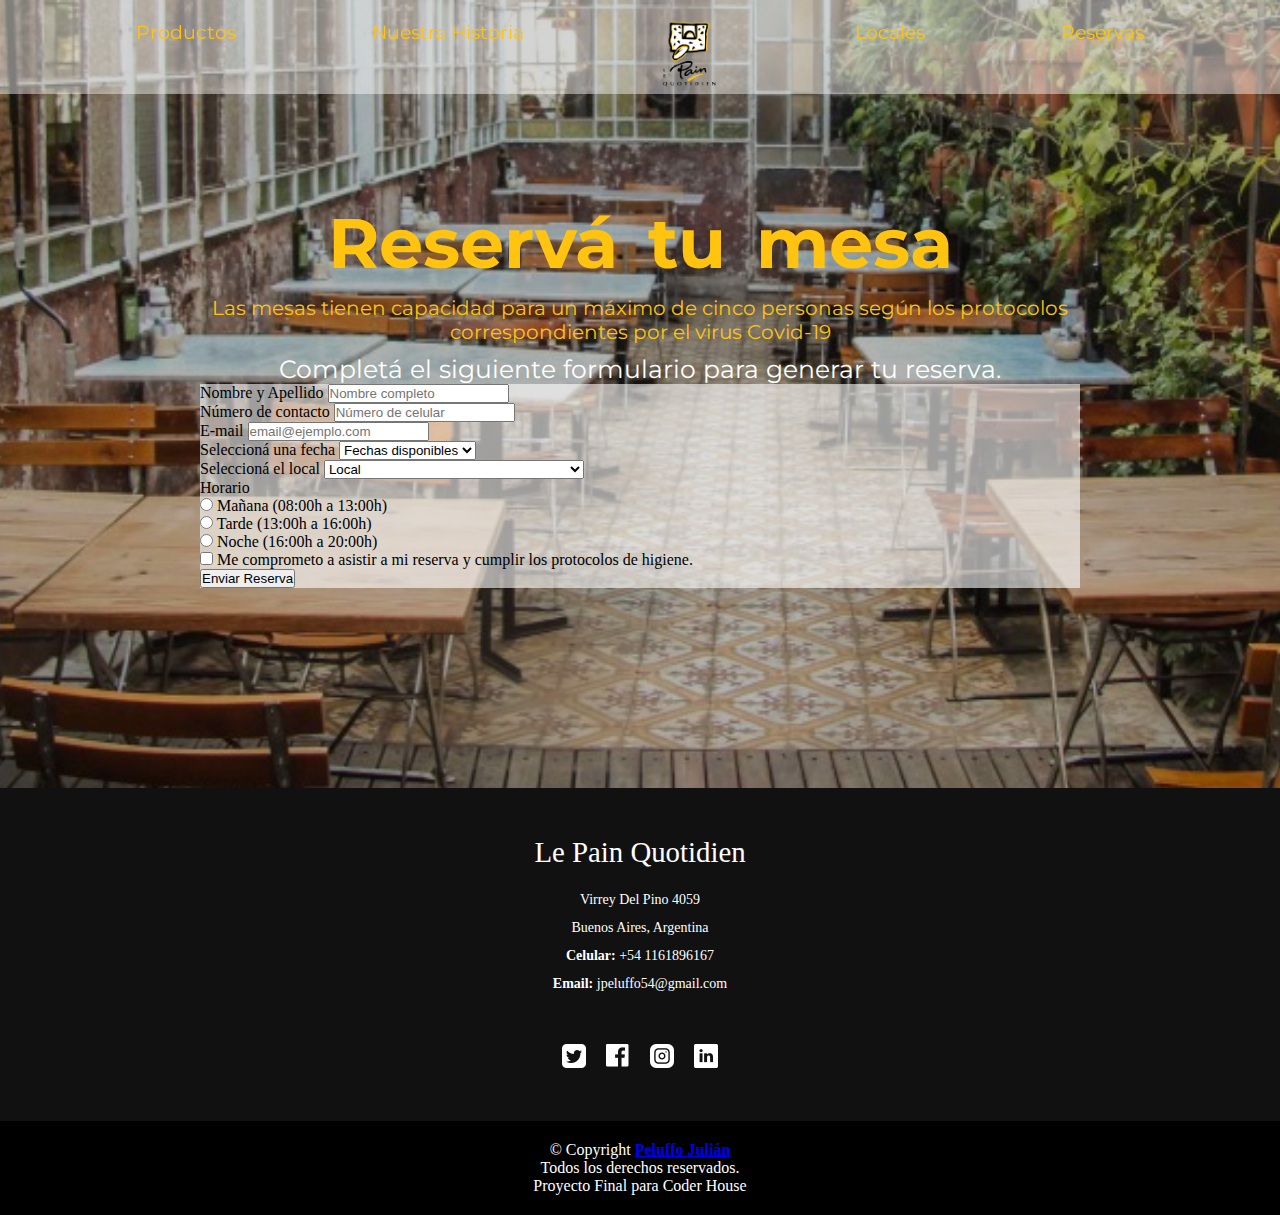
<file: reservas.html>
<!DOCTYPE html>
<html lang="en">
<head>
    <meta charset="UTF-8">
    <meta http-equiv="X-UA-Compatible" content="IE=edge">
    <meta name="viewport" content="width=device-width, initial-scale=1.0">

    <title>Le Pain Quotidien</title>
<!--===== Favicon =====--> 
    <link rel="icon" href="assets/imagenes/favicon.ico" type="image">

<!--===== Información =====-->
<meta name="description" content= "Panadería/Restaurant. Nuestra idea es que puedas sentirte como en casa, estando fuera de ella." >
<meta name="keywords" content="Reservá tu mesa, Comida, Restaurant, Panadería, Comida sana, Orgánica, Masa Madre">

<!--==========Google Fonts======-->
<link rel="preconnect" href="https://fonts.gstatic.com">
<link href="https://fonts.googleapis.com/css2?family=Kreon&display=swap" rel="stylesheet">

<!--==========Bootstrap======-->
<link href="https://cdn.jsdelivr.net/npm/bootstrap@5.0.0-beta3/dist/css/bootstrap.min.css" rel="stylesheet" integrity="sha384-eOJMYsd53ii+scO/bJGFsiCZc+5NDVN2yr8+0RDqr0Ql0h+rP48ckxlpbzKgwra6" crossorigin="anonymous">

<!--===== Hojas de estilos propias =====-->
<link href="assets/scss/estilos.css" rel="stylesheet" > 

</head>

<!--===== Inicia el body =====-->
<body>

 <!--===== Inicia el header =====-->
<header> 
 <!--===== Nav menu==== -->

 <nav>
    <div class="nav_container">
        
        <ul class="menu_list">
            <li><a href="productos.html"> Productos</a></li>
            <li><a href="nosotros.html"> Nuestra Historia</a></li>
            <li><a href="index.html" class="logo"> <img src="assets/imagenes/logo_lpq.png" width="60px"></a></li>
            <li><a href="locales.html"> Locales</a></li>
            <li><a href="reservas.html"> Reservas</a></li>
        </ul>
    </div>
 </nav>


</header> <!--===== Cierre de header =====-->

<!--===== Reservas =====-->

<div class="fondo_reservas">
    <h1>Reservá tu mesa</h1>
    <p class="protocolo">Las mesas tienen capacidad para un máximo de cinco personas según los protocolos correspondientes por el virus Covid-19</p>
    <p>Completá el siguiente formulario para generar tu reserva.</p> 

<!--===== Forulario =====-->
  <div class="fondo_form">  
    <form class="row g-3">
      <div class="col-md-4">
        <label for="validationDefault01" class="form-label">Nombre y Apellido</label> <!--===== Nombre =====-->
        <input type="text" class="form-control" id="validationDefault01" placeholder="Nombre completo" required>
      </div>
      <div class="col-md-6">
        <label for="validationDefault03" class="form-label">Número de contacto</label> <!--=====Celular =====-->
        <input type="text" class="form-control" id="validationDefault03" placeholder="Número de celular" required>
      </div>
      <div class="col-md-4">
        <label for="validationDefault06" class="form-label">E-mail</label> <!--===== E-mail =====-->
        <input type="text" class="form-control" id="validationDefault02" placeholder="email@ejemplo.com" required>
      </div>
      <div class="col-md-3">
        <label for="validationDefault04" class="form-label">Seleccioná una fecha</label> <!--===== Fechas =====-->
        <select class="form-select" id="validationDefault04" required>
          <option selected disabled value="">Fechas disponibles</option>
          <option>11/05/2021</option>
          <option>12/05/2021</option>
          <option>13/05/2021</option>
        </select>
      </div>
      <div class="col-md-3">
        <label for="validationDefault04" class="form-label">Seleccioná el local</label> <!--===== Local Dropdown =====-->
        <select class="form-select" id="validationDefault04" required>
          <option selected disabled value="">Local</option>
          <option>Belgrano (Jose Mariscal de Sucre 2151)</option>
          <option>Nordelta (Av de los Lagos 6660)</option>
          <option>Plaza Serrano (Armenia 1641)</option>
          <option>Palermo (Salguero 3075)</option>
          <option>Barrio Norte (Posadas 1402)</option>
        </select>
      </div> 
      <a>Horario</a>  <!--===== Horario Checkbox =====-->
      <div class="col-md-4">
        <input class="form-check-input" type="radio" name="inlineRadioOptions" id="inlineRadio1" value="option1" required>
        <label class="form-check-label" for="inlineRadio1">Mañana (08:00h a 13:00h)</label>
      </div>
      <div class="col-md-4">
        <input class="form-check-input" type="radio" name="inlineRadioOptions" id="inlineRadio2" value="option2" required>
        <label class="form-check-label" for="inlineRadio2">Tarde (13:00h a 16:00h)</label>
      </div>
      <div class="col-md-4">
        <input class="form-check-input" type="radio" name="inlineRadioOptions" id="inlineRadio3" value="option3" required>
        <label class="form-check-label" for="inlineRadio3">Noche (16:00h a 20:00h)</label>
      </div>
      <div class="col-12">
        <div class="form-check"> <!--======Validación=======-->
          <input class="form-check-input" type="checkbox" value="" id="invalidCheck2" required>
          <label class="form-check-label" for="invalidCheck2">
            <a>Me comprometo a asistir a mi reserva y cumplir los protocolos de higiene.</a>
          </label>
        </div>
      </div>
      <div class="col-12"> <!--======Botón enviar=======-->
        <button class="btn btn-primary" type="submit">Enviar Reserva</button>
      </div>
    </form>
  </div>
</div>



<!--===== Footer  =====-->
<footer>
  <div class="footer_content">
      <h3> Le Pain Quotidien</h3>
      <p>Virrey Del Pino 4059 <br>
      Buenos Aires, Argentina <br>
      <strong>Celular:</strong> +54 1161896167 <br>
      <strong>Email:</strong> jpeluffo54@gmail.com
      </p>
      <ul class="footer_redes">
          <li><a href="https://twitter.com/lpqar" target="_blank"><img src="assets/imagenes/twitter.png"></a></li>
          <li><a href="https://www.facebook.com/LePainQuotidien" target="_blank"><img src="assets/imagenes/facebook.png"></a></li>
          <li><a href="https://www.instagram.com/lepainquotidienar" target="_blank"><img src="assets/imagenes/instagram.png"></a></li>
          <li><a href="https://www.linkedin.com/company/le-pain-quotidien" target="_blank"><img src="assets/imagenes/linkedin.png"></a></li>
      </ul>
  </div>

  <div class="footer_bottom">
       &copy; Copyright <a href="https://www.linkedin.com/in/julian-peluffo/" target="_blank"><strong> Peluffo Julián </strong></a> <br> 
        Todos los derechos reservados. <br>
        Proyecto Final para Coder House
      </div>
     </div>
  </div>
</footer>
<!--===========Bootstrap=====-->
<script src="https://cdn.jsdelivr.net/npm/bootstrap@5.0.0-beta3/dist/js/bootstrap.bundle.min.js" integrity="sha384-JEW9xMcG8R+pH31jmWH6WWP0WintQrMb4s7ZOdauHnUtxwoG2vI5DkLtS3qm9Ekf" crossorigin="anonymous"></script>

<script src="https://cdn.jsdelivr.net/npm/@popperjs/core@2.9.1/dist/umd/popper.min.js" integrity="sha384-SR1sx49pcuLnqZUnnPwx6FCym0wLsk5JZuNx2bPPENzswTNFaQU1RDvt3wT4gWFG" crossorigin="anonymous"></script>

<script src="https://cdn.jsdelivr.net/npm/bootstrap@5.0.0-beta3/dist/js/bootstrap.min.js" integrity="sha384-j0CNLUeiqtyaRmlzUHCPZ+Gy5fQu0dQ6eZ/xAww941Ai1SxSY+0EQqNXNE6DZiVc" crossorigin="anonymous"></script>

</body>
</html>
</file>
<file: assets/scss/estilos.css>
@charset "UTF-8";
@import url("https://fonts.googleapis.com/css2?family=Montserrat&display=swap");
.element1, .fondo_productos, .locales1, .historia1, .fondo_reservas {
  -ms-grid-column: 1;
  -ms-grid-column-span: 2;
  grid-column: 1/3;
  -ms-grid-row: 1;
  grid-row: 1;
  padding: 200px;
  background-position: center;
  background-size: cover;
  background-repeat: no-repeat;
  position: relative;
}

.element1 h1, .fondo_productos h1, .locales1 h1, .historia1 h1, .fondo_reservas h1 {
  color: #FFC310;
  text-align: center;
  font-size: 70px;
  word-spacing: 10px;
  font-family: 'Montserrat', sans-serif;
}

.element1 p, .fondo_productos p, .locales1 p, .historia1 p, .fondo_reservas p {
  color: white;
  text-align: center;
  font-size: 25px;
  word-spacing: 0px;
  font-family: 'Montserrat', sans-serif;
  margin-top: 10px;
}

.element2 h2, .element5 h2, .element6 h2, .locales2 h2, .locales5 h2, .locales6 h2, .historia2 h2, .historia5 h2, .historia6 h2 {
  color: #FFC310;
  font-size: 60px;
  text-align: center;
  font-family: 'Montserrat', sans-serif;
}

.element2 p, .element5 p, .element6 p, .locales2 p, .locales5 p, .locales6 p, .historia2 p, .historia5 p, .historia6 p {
  color: white;
  font-size: 20px;
  font-family: 'Montserrat', sans-serif;
  margin-top: 10px;
}

.locales3, .locales4, .locales7, .historia3, .historia4, .historia7 {
  padding: 200px;
  background-position: center;
  background-size: cover;
  background-repeat: no-repeat;
  position: relative;
}

* {
  margin: 0px;
  padding: 0px;
  -webkit-box-sizing: border-box;
          box-sizing: border-box;
}

/*============NAVBAR============*/
header {
  position: fixed;
  width: 100%;
  background: #ffffff1c;
  z-index: 100;
}

ul {
  display: -webkit-box;
  display: -ms-flexbox;
  display: flex;
  -webkit-box-pack: space-evenly;
      -ms-flex-pack: space-evenly;
          justify-content: space-evenly;
  list-style: none;
}

li a {
  display: block;
  text-decoration: none;
  font-size: 1.2em;
  -webkit-transition: .3s;
  transition: .3s;
  margin-top: 20px;
  font-family: 'Montserrat', sans-serif;
}

nav {
  background: #ffffff60;
  position: -webkit-sticky;
  position: sticky;
  top: 0px;
  z-index: 10;
}

nav ul {
  width: 100%;
  -webkit-transition: .3s;
  transition: .3s;
}

nav li a {
  color: #FFC310;
}

nav ul li a:hover {
  color: white;
  -webkit-transform: scale(1.2);
          transform: scale(1.2);
}

.logo:hover {
  -webkit-transform: scale(1.3);
          transform: scale(1.3);
}

/*============Footer============*/
footer {
  position: absolute;
  left: 0px;
  right: 0px;
  background: #111;
  height: auto;
  width: 100%;
  font-family: "open sans";
  padding-top: 40px;
  color: #fff;
}

.footer_content {
  display: -webkit-box;
  display: -ms-flexbox;
  display: flex;
  -webkit-box-align: center;
      -ms-flex-align: center;
          align-items: center;
  -webkit-box-pack: center;
      -ms-flex-pack: center;
          justify-content: center;
  -webkit-box-orient: vertical;
  -webkit-box-direction: normal;
      -ms-flex-direction: column;
          flex-direction: column;
  text-align: center;
}

.footer_content h3 {
  font-size: 1.8rem;
  font-weight: 400;
  text-transform: capitalize;
  line-height: 3rem;
}

.footer_content p {
  max-width: 500px;
  margin: 10px auto;
  line-height: 28px;
  font-size: 14px;
}

.footer_redes {
  list-style: none;
  display: -webkit-box;
  display: -ms-flexbox;
  display: flex;
  -webkit-box-align: center;
      -ms-flex-align: center;
          align-items: center;
  -webkit-box-pack: center;
      -ms-flex-pack: center;
          justify-content: center;
  margin: 1rem 0 3rem 0;
}

.footer_redes li {
  margin: 0 10px;
}

.footer_redes a {
  text-decoration: none;
  color: #fff;
}

ul li a:hover {
  -webkit-transform: scale(0.7);
          transform: scale(0.7);
}

.footer_bottom {
  background: #000;
  width: 100%;
  padding: 20px 0;
  text-align: center;
}

.footer_bottom p {
  font-size: 14px;
  word-spacing: 2px;
  text-transform: capitalize;
}

.footer_bottom span {
  text-transform: uppercase;
  opacity: .4;
  font-weight: 200;
}

/*=====Index=======*/
.grid-container {
  display: -ms-grid;
  display: grid;
  -ms-grid-columns: 50% 50%;
      grid-template-columns: 50% 50%;
  -ms-grid-rows: auto auto auto auto;
      grid-template-rows: auto auto auto auto;
}

.element1 {
  background-image: url(../imagenes/comunal.png);
}

.element2 {
  background: #00151a;
  padding: 100px;
}

.element3 {
  background-image: url(../imagenes/trigo.jpg);
  background-size: cover;
  background-repeat: no-repeat;
}

.element4 {
  background-image: url(../imagenes/cuenco.jpg);
  background-size: cover;
  padding: 240px;
  background-position: center;
}

.element5 {
  background: #00151a;
  padding: 140px;
}

.element6 {
  background-image: url(../imagenes/exterior.png);
  -ms-grid-column: 1;
  -ms-grid-column-span: 2;
  grid-column: 1/3;
  padding: 200px;
  background-size: cover;
  background-repeat: no-repeat;
}

/*======Productos======*/
.fondo_productos {
  background-image: url(../imagenes/productos.png);
}

.flex_container {
  display: -webkit-box;
  display: -ms-flexbox;
  display: flex;
  padding: 5px;
  -ms-flex-wrap: wrap;
      flex-wrap: wrap;
  background-color: #00151a;
}

.column {
  -webkit-box-flex: 25%;
      -ms-flex: 25%;
          flex: 25%;
  padding: 5px;
  margin-top: 100px;
}

.column img {
  margin-top: 5px;
}

.column img:hover {
  -webkit-transform: scale(1.5);
          transform: scale(1.5);
}

.sugerencia_productos {
  background-color: #00151a;
}

.sugerencia_productos h2 {
  color: white;
  text-align: center;
  padding-top: 40px;
}

/*====Locales===*/
.grid-locales {
  display: -ms-grid;
  display: grid;
  -ms-grid-columns: 50% 50%;
      grid-template-columns: 50% 50%;
  -ms-grid-rows: repeat 5 auto;
      grid-template-rows: repeat 5 auto;
}

.locales1 {
  background-image: url(../imagenes/locales1.png);
}

.locales2 {
  background: #00151a;
  padding: 50px;
}

.locales3 {
  background-image: url(../imagenes/locales2.png);
}

.locales4 {
  background-image: url(../imagenes/locales3.jpg);
}

.locales5 {
  background: #00151a;
  padding: 50px;
}

.locales6 {
  background: #00151a;
  padding: 50px;
}

.locales7 {
  background-image: url(../imagenes/locales4.png);
}

.locales8 {
  -ms-grid-column: 1;
  -ms-grid-column-span: 2;
  grid-column: 1/3;
  -ms-grid-row: 5;
  grid-row: 5;
  background-image: url(../imagenes/locales5.png);
  padding: 280px;
  background-position: center;
  background-size: cover;
  background-repeat: no-repeat;
  position: relative;
}

.locales8 h2 {
  color: #FFC310;
  text-align: center;
  font-size: 70px;
  word-spacing: 10px;
}

.locales8 p {
  color: white;
  text-align: center;
  font-size: 25px;
  word-spacing: 0px;
}

/*======Historia======*/
.grid_historia {
  display: -ms-grid;
  display: grid;
  -ms-grid-columns: 50% 50%;
      grid-template-columns: 50% 50%;
  -ms-grid-rows: auto auto auto auto;
      grid-template-rows: auto auto auto auto;
}

.historia1 {
  background-image: url(../imagenes/historia.png);
}

.historia2 {
  background: #00151a;
  padding: 100px;
}

.historia3 {
  background-image: url(../imagenes/historia2.jpeg);
}

.historia4 {
  background-image: url(../imagenes/historia3.jpg);
}

.historia5 {
  background: #00151a;
  padding: 100px;
}

.historia6 {
  background: #00151a;
  padding: 100px;
}

.historia7 {
  background-image: url(../imagenes/historia4.png);
}

/*=========Reservas=======*/
.fondo_reservas {
  background-image: url(../imagenes/mesas.png);
}

.fondo_reservas .protocolo {
  color: #FFC310;
  text-align: center;
  font-size: 20px;
  font-family: 'Montserrat', sans-serif;
}

.fondo_form {
  background-color: rgba(255, 255, 255, 0.596);
}

/*Código Responsive*/
/*=========== IPAD 768x1024 ===========*/
@media screen and (max-width: 768px) {
  /*Navbar*/
  header {
    position: absolute;
  }
  ul {
    -ms-flex-pack: distribute;
        justify-content: space-around;
  }
  /*INDEX*/
  .grid-container {
    display: -ms-grid;
    display: grid;
    -ms-grid-columns: auto;
        grid-template-columns: auto;
    -ms-grid-rows: auto auto auto auto auto auto;
        grid-template-rows: auto auto auto auto auto auto;
  }
  .element1 {
    -ms-grid-column: 1;
    grid-column: 1;
    -ms-grid-row: 1;
    grid-row: 1;
  }
  .element2 {
    -ms-grid-column: 1;
    grid-column: 1;
    -ms-grid-row: 2;
    grid-row: 2;
  }
  .element3 {
    -ms-grid-column: 1;
    grid-column: 1;
    -ms-grid-row: 3;
    grid-row: 3;
    padding: 240px;
  }
  .element4 {
    -ms-grid-column: 1;
    grid-column: 1;
    -ms-grid-row: 5;
    grid-row: 5;
  }
  .element5 {
    -ms-grid-column: 1;
    grid-column: 1;
    -ms-grid-row: 4;
    grid-row: 4;
  }
  .element6 {
    -ms-grid-column: 1;
    grid-column: 1;
    -ms-grid-row: 6;
    grid-row: 6;
  }
  /*NOSOTROS*/
  .grid_historia {
    display: -ms-grid;
    display: grid;
    -ms-grid-columns: auto;
        grid-template-columns: auto;
    -ms-grid-rows: auto auto auto auto auto auto auto;
        grid-template-rows: auto auto auto auto auto auto auto;
  }
  .historia1 {
    -ms-grid-column: 1;
    grid-column: 1;
    -ms-grid-row: 1;
    grid-row: 1;
  }
  .historia2 {
    -ms-grid-column: 1;
    grid-column: 1;
    -ms-grid-row: 2;
    grid-row: 2;
  }
  .historia3 {
    -ms-grid-column: 1;
    grid-column: 1;
    -ms-grid-row: 3;
    grid-row: 3;
  }
  .historia4 {
    -ms-grid-column: 1;
    grid-column: 1;
    -ms-grid-row: 5;
    grid-row: 5;
  }
  .historia5 {
    -ms-grid-column: 1;
    grid-column: 1;
    -ms-grid-row: 4;
    grid-row: 4;
  }
  .historia6 {
    -ms-grid-column: 1;
    grid-column: 1;
    -ms-grid-row: 6;
    grid-row: 6;
  }
  .historia7 {
    -ms-grid-column: 1;
    grid-column: 1;
    -ms-grid-row: 7;
    grid-row: 7;
  }
  /*Locales*/
  .grid-locales {
    display: -ms-grid;
    display: grid;
    -ms-grid-columns: auto;
        grid-template-columns: auto;
    -ms-grid-rows: auto auto auto auto auto auto auto auto;
        grid-template-rows: auto auto auto auto auto auto auto auto;
  }
  .locales1 {
    -ms-grid-column: 1;
    -ms-grid-column-span: 1;
    grid-column: 1/2;
    -ms-grid-row: 1;
    grid-row: 1;
  }
  .locales2 {
    -ms-grid-column: 1;
    -ms-grid-column-span: 1;
    grid-column: 1/2;
    -ms-grid-row: 2;
    grid-row: 2;
  }
  .locales3 {
    -ms-grid-column: 1;
    -ms-grid-column-span: 1;
    grid-column: 1/2;
    -ms-grid-row: 3;
    grid-row: 3;
    padding: 240px;
  }
  .locales4 {
    -ms-grid-column: 1;
    -ms-grid-column-span: 1;
    grid-column: 1/2;
    -ms-grid-row: 5;
    grid-row: 5;
  }
  .locales5 {
    -ms-grid-column: 1;
    -ms-grid-column-span: 1;
    grid-column: 1/2;
    -ms-grid-row: 4;
    grid-row: 4;
  }
  .locales6 {
    -ms-grid-column: 1;
    -ms-grid-column-span: 1;
    grid-column: 1/2;
    -ms-grid-row: 6;
    grid-row: 6;
  }
  .locales7 {
    -ms-grid-column: 1;
    grid-column: 1;
    -ms-grid-row: 7;
    grid-row: 7;
  }
  .locales8 {
    -ms-grid-column: 1;
    grid-column: 1;
    -ms-grid-row: 8;
    grid-row: 8;
    padding: 200px;
  }
}

/*=========Small Tablet 480x640 ==========*/
@media screen and (max-width: 480px) {
  /*Navbar*/
  header {
    position: absolute;
  }
  header ul {
    -ms-flex-pack: distribute;
        justify-content: space-around;
    -webkit-box-orient: vertical;
    -webkit-box-direction: normal;
        -ms-flex-direction: column;
            flex-direction: column;
    -webkit-box-align: center;
        -ms-flex-align: center;
            align-items: center;
  }
  /*INDEX*/
  .grid-container {
    display: -ms-grid;
    display: grid;
    -ms-grid-columns: 1fr;
        grid-template-columns: 1fr;
    -ms-grid-rows: auto auto auto auto auto auto;
        grid-template-rows: auto auto auto auto auto auto;
    -webkit-box-pack: center;
        -ms-flex-pack: center;
            justify-content: center;
    text-align: center;
    overflow-x: hidden;
  }
  .element1 {
    -ms-grid-column: 1;
    grid-column: 1;
    -ms-grid-row: 1;
    grid-row: 1;
  }
  .element1 h1 {
    margin-top: 75px;
  }
  .element2 {
    -ms-grid-column: 1;
    grid-column: 1;
    -ms-grid-row: 2;
    grid-row: 2;
    -webkit-box-pack: center;
        -ms-flex-pack: center;
            justify-content: center;
    text-align: center;
    padding: 200px;
    overflow-x: hidden;
  }
  .element3 {
    -ms-grid-column: 1;
    grid-column: 1;
    -ms-grid-row: 3;
    grid-row: 3;
    padding: 300px;
    overflow-x: hidden;
  }
  .element4 {
    -ms-grid-column: 1;
    grid-column: 1;
    -ms-grid-row: 5;
    grid-row: 5;
    overflow-x: hidden;
  }
  .element5 {
    -ms-grid-column: 1;
    grid-column: 1;
    -ms-grid-row: 4;
    grid-row: 4;
    overflow-x: hidden;
  }
  .element6 {
    -ms-grid-column: 1;
    grid-column: 1;
    -ms-grid-row: 6;
    grid-row: 6;
    overflow-x: hidden;
  }
  /*Productos*/
  .fondo_productos h1 {
    margin-top: 75px;
  }
  /*NOSOTROS*/
  .grid_historia {
    display: -ms-grid;
    display: grid;
    -ms-grid-columns: auto;
        grid-template-columns: auto;
    -ms-grid-rows: auto auto auto auto auto auto auto;
        grid-template-rows: auto auto auto auto auto auto auto;
    -webkit-box-pack: center;
        -ms-flex-pack: center;
            justify-content: center;
    text-align: center;
    overflow-x: hidden;
  }
  .historia1 {
    -ms-grid-column: 1;
    grid-column: 1;
    -ms-grid-row: 1;
    grid-row: 1;
  }
  .historia1 h1 {
    margin-top: 75px;
  }
  .historia2 {
    -ms-grid-column: 1;
    grid-column: 1;
    -ms-grid-row: 2;
    grid-row: 2;
    padding: 200px;
  }
  .historia3 {
    -ms-grid-column: 1;
    grid-column: 1;
    -ms-grid-row: 3;
    grid-row: 3;
  }
  .historia4 {
    -ms-grid-column: 1;
    grid-column: 1;
    -ms-grid-row: 5;
    grid-row: 5;
  }
  .historia5 {
    -ms-grid-column: 1;
    grid-column: 1;
    -ms-grid-row: 4;
    grid-row: 4;
    padding: 200px;
  }
  .historia6 {
    -ms-grid-column: 1;
    grid-column: 1;
    -ms-grid-row: 6;
    grid-row: 6;
    padding: 200px;
  }
  .historia7 {
    -ms-grid-column: 1;
    grid-column: 1;
    -ms-grid-row: 7;
    grid-row: 7;
  }
  /*Locales*/
  .grid-locales {
    display: -ms-grid;
    display: grid;
    -ms-grid-columns: auto;
        grid-template-columns: auto;
    -ms-grid-rows: auto auto auto auto auto auto auto auto;
        grid-template-rows: auto auto auto auto auto auto auto auto;
    -webkit-box-pack: center;
        -ms-flex-pack: center;
            justify-content: center;
    text-align: center;
    overflow-x: hidden;
  }
  .locales1 {
    -ms-grid-column: 1;
    -ms-grid-column-span: 1;
    grid-column: 1/2;
    -ms-grid-row: 1;
    grid-row: 1;
  }
  .locales1 h1 {
    margin-top: 75px;
  }
  .locales2 {
    -ms-grid-column: 1;
    -ms-grid-column-span: 1;
    grid-column: 1/2;
    -ms-grid-row: 2;
    grid-row: 2;
    -webkit-box-pack: center;
        -ms-flex-pack: center;
            justify-content: center;
    text-align: center;
    padding: 200px;
  }
  .locales3 {
    -ms-grid-column: 1;
    -ms-grid-column-span: 1;
    grid-column: 1/2;
    -ms-grid-row: 3;
    grid-row: 3;
    padding: 240px;
  }
  .locales4 {
    -ms-grid-column: 1;
    -ms-grid-column-span: 1;
    grid-column: 1/2;
    -ms-grid-row: 5;
    grid-row: 5;
  }
  .locales5 {
    -ms-grid-column: 1;
    -ms-grid-column-span: 1;
    grid-column: 1/2;
    -ms-grid-row: 4;
    grid-row: 4;
    padding: 200px;
  }
  .locales6 {
    -ms-grid-column: 1;
    -ms-grid-column-span: 1;
    grid-column: 1/2;
    -ms-grid-row: 6;
    grid-row: 6;
    padding: 200px;
  }
  .locales7 {
    -ms-grid-column: 1;
    grid-column: 1;
    -ms-grid-row: 7;
    grid-row: 7;
  }
  .locales8 {
    -ms-grid-column: 1;
    grid-column: 1;
    -ms-grid-row: 8;
    grid-row: 8;
    padding: 200px;
  }
  /*=======Reservas=======*/
  .fondo_reservas {
    display: -ms-grid;
    display: grid;
    -ms-grid-columns: auto;
        grid-template-columns: auto;
    -webkit-box-pack: center;
        -ms-flex-pack: center;
            justify-content: center;
    text-align: center;
    overflow-x: hidden;
  }
  .fondo_reservas h1 {
    margin-top: 75px;
  }
  .fondo_form {
    display: -ms-grid;
    display: grid;
    -ms-grid-columns: auto;
        grid-template-columns: auto;
    -webkit-box-pack: center;
        -ms-flex-pack: center;
            justify-content: center;
    text-align: center;
    overflow-x: hidden;
  }
  /*=====Productos=====*/
  .fondo_productos {
    display: -ms-grid;
    display: grid;
    -ms-grid-columns: auto;
        grid-template-columns: auto;
    -webkit-box-pack: center;
        -ms-flex-pack: center;
            justify-content: center;
    text-align: center;
    overflow-x: hidden;
  }
}
/*# sourceMappingURL=estilos.css.map */
</file>
